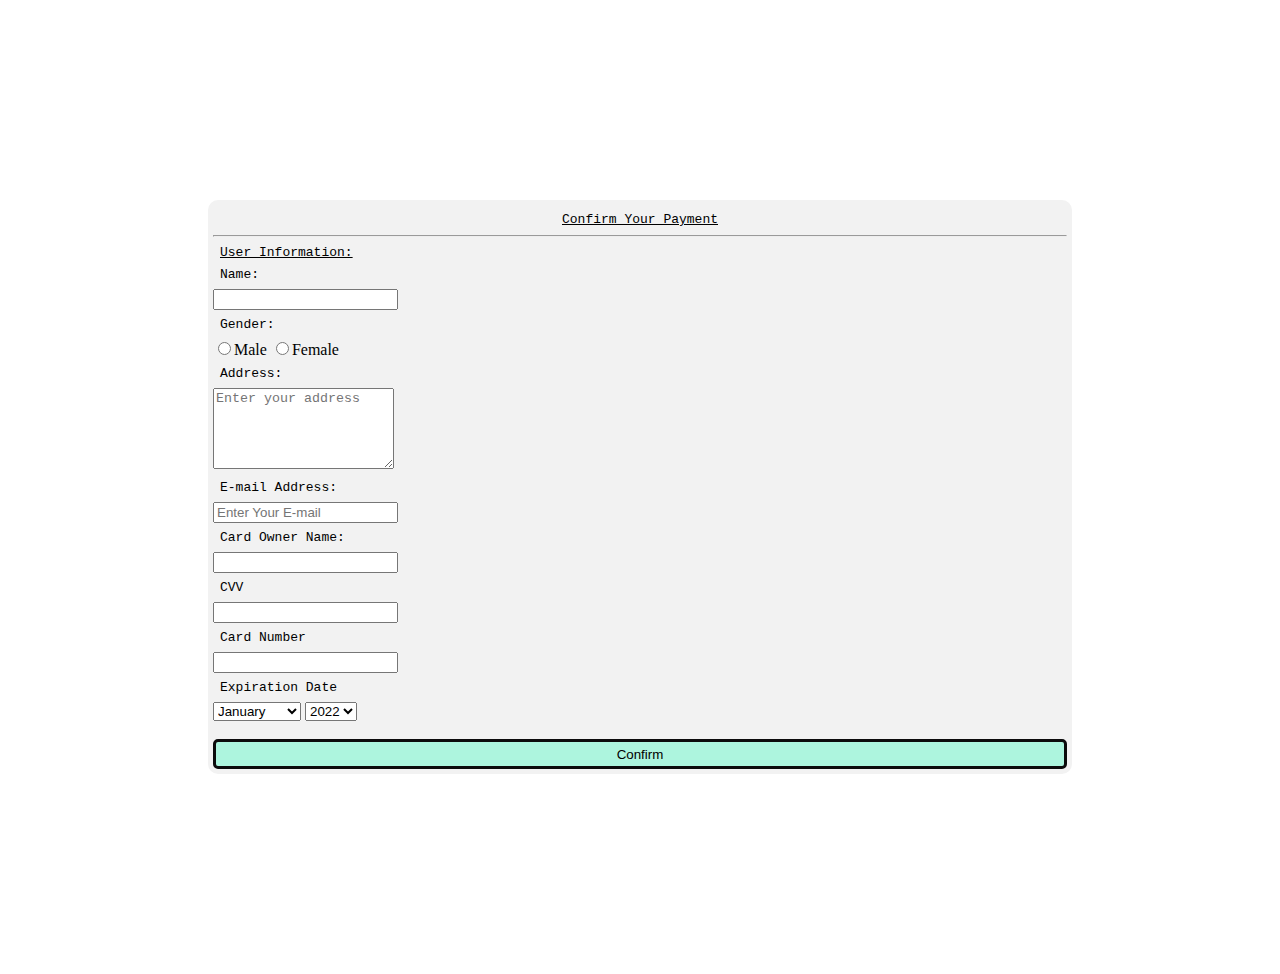
<file: Index.html>
<!DOCTYPE html>
<html lang="en">
<head>
    <meta charset="UTF-8">
    <meta http-equiv="X-UA-Compatible" content="IE=edge">
    <meta name="viewport" content="width=device-width, initial-scale=1.0">
    <title>Payment Method</title>
    <link rel="stylesheet" href="style.css">
</head>
<body>
    <div>
    <p id="main_heading"><u>Confirm Your Payment</u></p>
    <hr>
    <p><u>User Information:</u></p>
    <p>Name:</p>
    <form action="/action.php">
    <input type="text">
    
    <p>Gender:</p>
    <form action="/action.php">
    <input type="radio" id="101 class="radio">Male
    <input type="radio" id="102" class="radio">Female
    </form>
    
    <p>Address:</p>
    <textarea name = "address" placeholder="Enter your address" rows="5"></textarea>
    
    <p>E-mail Address:</p>
    <input type="text" placeholder="Enter Your E-mail">
    
    <p>Card Owner Name:</p>
    <form action="/action.php">
        <input type="text">
    
    <p>CVV</p>
    <form action="/action.php">
        <input type="number">
    
    <p>Card Number</p>
    <form action="/action.php">
        <input type="number">
    
    <p>Expiration Date</p>
    <select name="Month">
        <option value="Jan">January</option>
        <option value="Feb">February</option>
        <option value="Mar">March</option>
        <option value="Apr">April</option>
        <option value="May">May</option>
        <option value="Jun">June</option>
        <option value="Jul">July</option>
        <option value="Aug">August</option>
        <option value="Sept">September</option>
        <option value="Oct">October</option>
        <option value="Nov">November</option>
        <option value="Dec">December</option>
    </select>
    
    <select name="Year">
        <option value="2022">2022</option>
        <option value="2023">2023</option>
        <option value="2024">2024</option>
        <option value="2025">2025</option>
        <option value="2026">2026</option>
        <option value="2027">2027</option>
        <option value="2028">2028</option>
        <option value="2029">2029</option>
        <option value="2030">2030</option>
    </select>
    <br>
    <br>
    
    <Button>
        Confirm
    </Button>
</div>
</body>
</html>
</file>
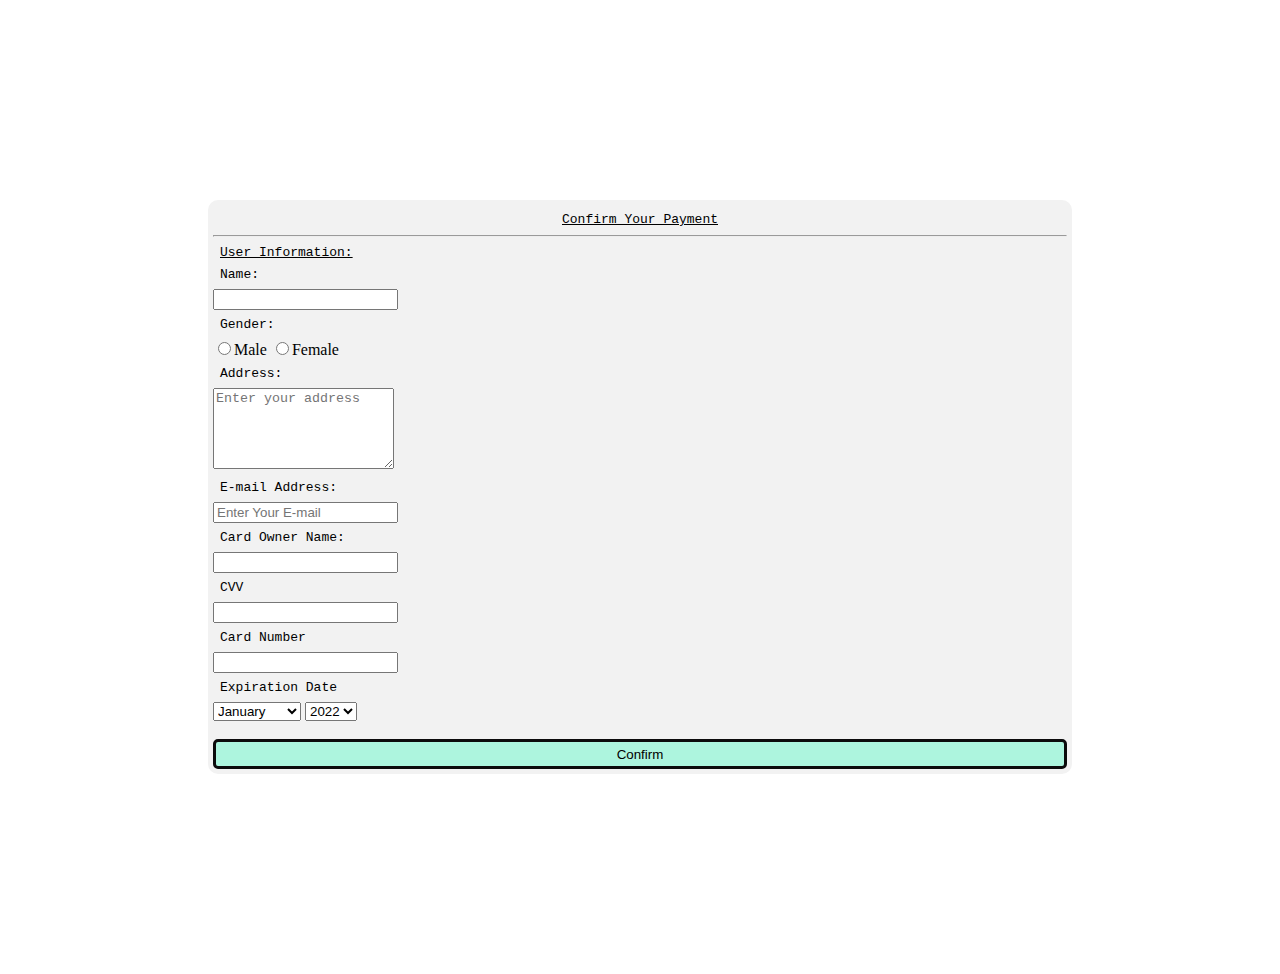
<file: index.html>
<!DOCTYPE html>
<html lang="en">
<head>
    <meta charset="UTF-8">
    <meta http-equiv="X-UA-Compatible" content="IE=edge">
    <meta name="viewport" content="width=device-width, initial-scale=1.0">
    <title>Payment Method</title>
    <link rel="stylesheet" href="style.css">
</head>
<body>
    <div>
    <p id="main_heading"><u>Confirm Your Payment</u></p>
    <hr>
    <p><u>User Information:</u></p>
    <p>Name:</p>
    <form action="/action.php">
    <input type="text">
    
    <p>Gender:</p>
    <form action="https://cyclopss28.github.io/Simple-Payment-Gateway-Front-end-/">
    <input type="radio" id="101 class="radio">Male
    <input type="radio" id="102" class="radio">Female
    </form>
    
    <p>Address:</p>
    <textarea name = "address" placeholder="Enter your address" rows="5"></textarea>
    
    <p>E-mail Address:</p>
    <input type="text" placeholder="Enter Your E-mail">
    
    <p>Card Owner Name:</p>
    <form action="/action.php">
        <input type="text">
    
    <p>CVV</p>
    <form action="/action.php">
        <input type="number">
    
    <p>Card Number</p>
    <form action="/action.php">
        <input type="number">
    
    <p>Expiration Date</p>
    <select name="Month">
        <option value="Jan">January</option>
        <option value="Feb">February</option>
        <option value="Mar">March</option>
        <option value="Apr">April</option>
        <option value="May">May</option>
        <option value="Jun">June</option>
        <option value="Jul">July</option>
        <option value="Aug">August</option>
        <option value="Sept">September</option>
        <option value="Oct">October</option>
        <option value="Nov">November</option>
        <option value="Dec">December</option>
    </select>
    
    <select name="Year">
        <option value="2022">2022</option>
        <option value="2023">2023</option>
        <option value="2024">2024</option>
        <option value="2025">2025</option>
        <option value="2026">2026</option>
        <option value="2027">2027</option>
        <option value="2028">2028</option>
        <option value="2029">2029</option>
        <option value="2030">2030</option>
    </select>
    <br>
    <br>
    
    <Button>
        Confirm
    </Button>
</div>
</body>
</html>
</file>
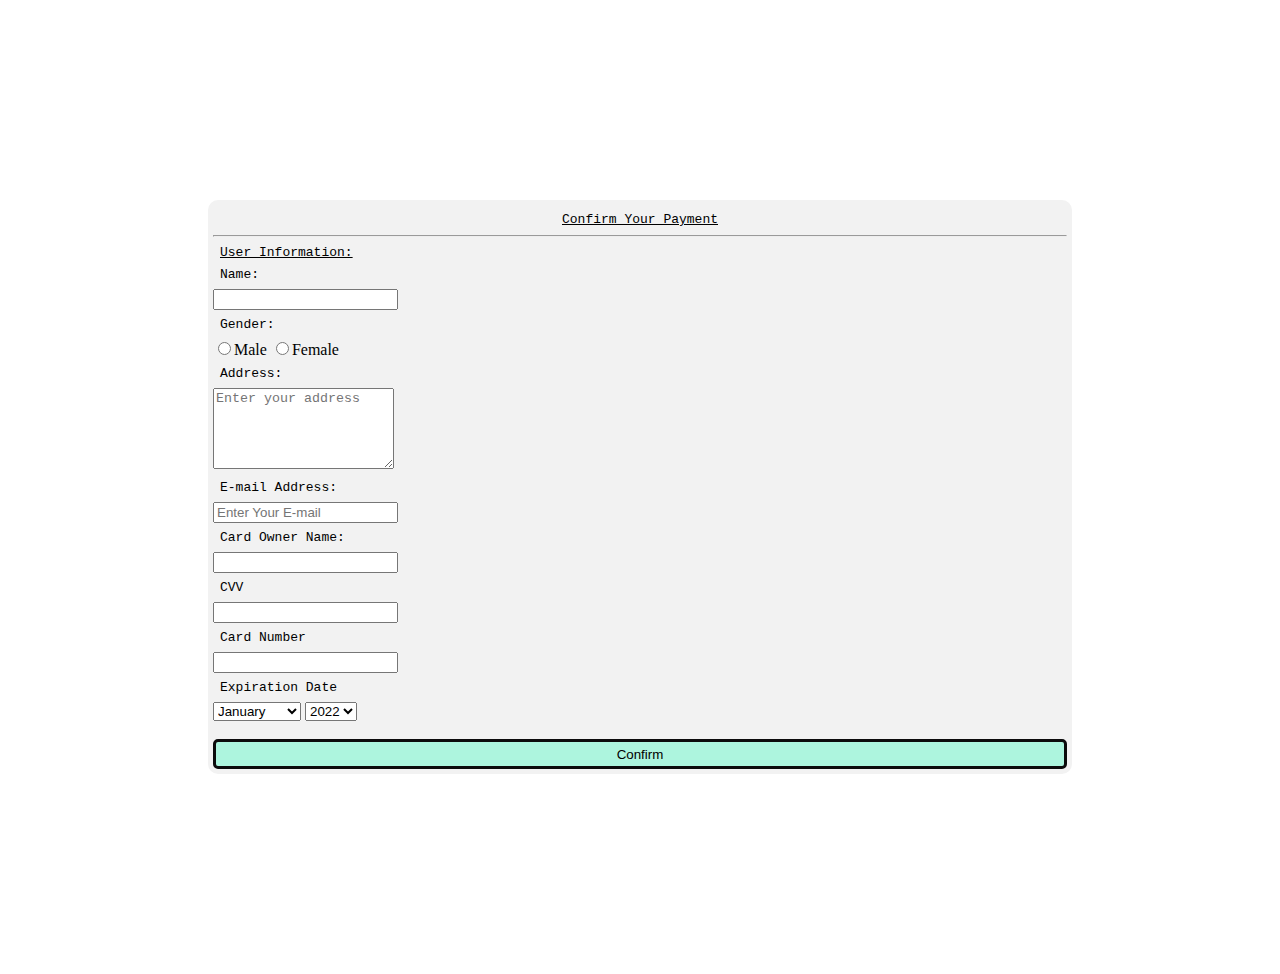
<file: Payment Gateaway.html>
<!DOCTYPE html>
<html lang="en">
<head>
    <meta charset="UTF-8">
    <meta http-equiv="X-UA-Compatible" content="IE=edge">
    <meta name="viewport" content="width=device-width, initial-scale=1.0">
    <title>Payment Method</title>
    <link rel="stylesheet" href="style.css">
</head>
<body>
    <div>
    <p id="main_heading"><u>Confirm Your Payment</u></p>
    <hr>
    <p><u>User Information:</u></p>
    <p>Name:</p>
    <form action="/action.php">
    <input type="text">
    
    <p>Gender:</p>
    <form action="/action.php">
    <input type="radio" id="101 class="radio">Male
    <input type="radio" id="102" class="radio">Female
    </form>
    
    <p>Address:</p>
    <textarea name = "address" placeholder="Enter your address" rows="5"></textarea>
    
    <p>E-mail Address:</p>
    <input type="text" placeholder="Enter Your E-mail">
    
    <p>Card Owner Name:</p>
    <form action="/action.php">
        <input type="text">
    
    <p>CVV</p>
    <form action="/action.php">
        <input type="number">
    
    <p>Card Number</p>
    <form action="/action.php">
        <input type="number">
    
    <p>Expiration Date</p>
    <select name="Month">
        <option value="Jan">January</option>
        <option value="Feb">February</option>
        <option value="Mar">March</option>
        <option value="Apr">April</option>
        <option value="May">May</option>
        <option value="Jun">June</option>
        <option value="Jul">July</option>
        <option value="Aug">August</option>
        <option value="Sept">September</option>
        <option value="Oct">October</option>
        <option value="Nov">November</option>
        <option value="Dec">December</option>
    </select>
    
    <select name="Year">
        <option value="2022">2022</option>
        <option value="2023">2023</option>
        <option value="2024">2024</option>
        <option value="2025">2025</option>
        <option value="2026">2026</option>
        <option value="2027">2027</option>
        <option value="2028">2028</option>
        <option value="2029">2029</option>
        <option value="2030">2030</option>
    </select>
    <br>
    <br>
    
    <Button>
        Confirm
    </Button>
</div>
</body>
</html>
</file>
<file: style.css>
div{
    padding: 5px;
    margin: 200px;
    background-color: #f2f2f2;
    border-radius: 10px;
}
 
 p{
    margin: 7px; 
    color: rgb(0, 0, 0);
     font-family: monospace;
     font-size: medium;

 }
 
 button{
     border: 3px solid rgb(12, 11, 12);
     background-color: rgb(173, 245, 222);
     border-radius: 5px;
     width: 100%;
     height: 30px;
 }

 #main_heading{
    text-align: center;
 }

 select:hover{
    background-color: rgb(195, 248, 248);
    border: 2px black;
 }

 input:hover{
    border-color: black;
    border-radius: 5px;
    background-color: rgb(251, 240, 226);
 }
 
 
 textarea:hover{
    border:rgb(0, 0, 0);
    border-radius: 5px;
    background-color:rgb(251, 240, 226);
 }

 input[type=radio]{
    position: relative;

 }
</file>
